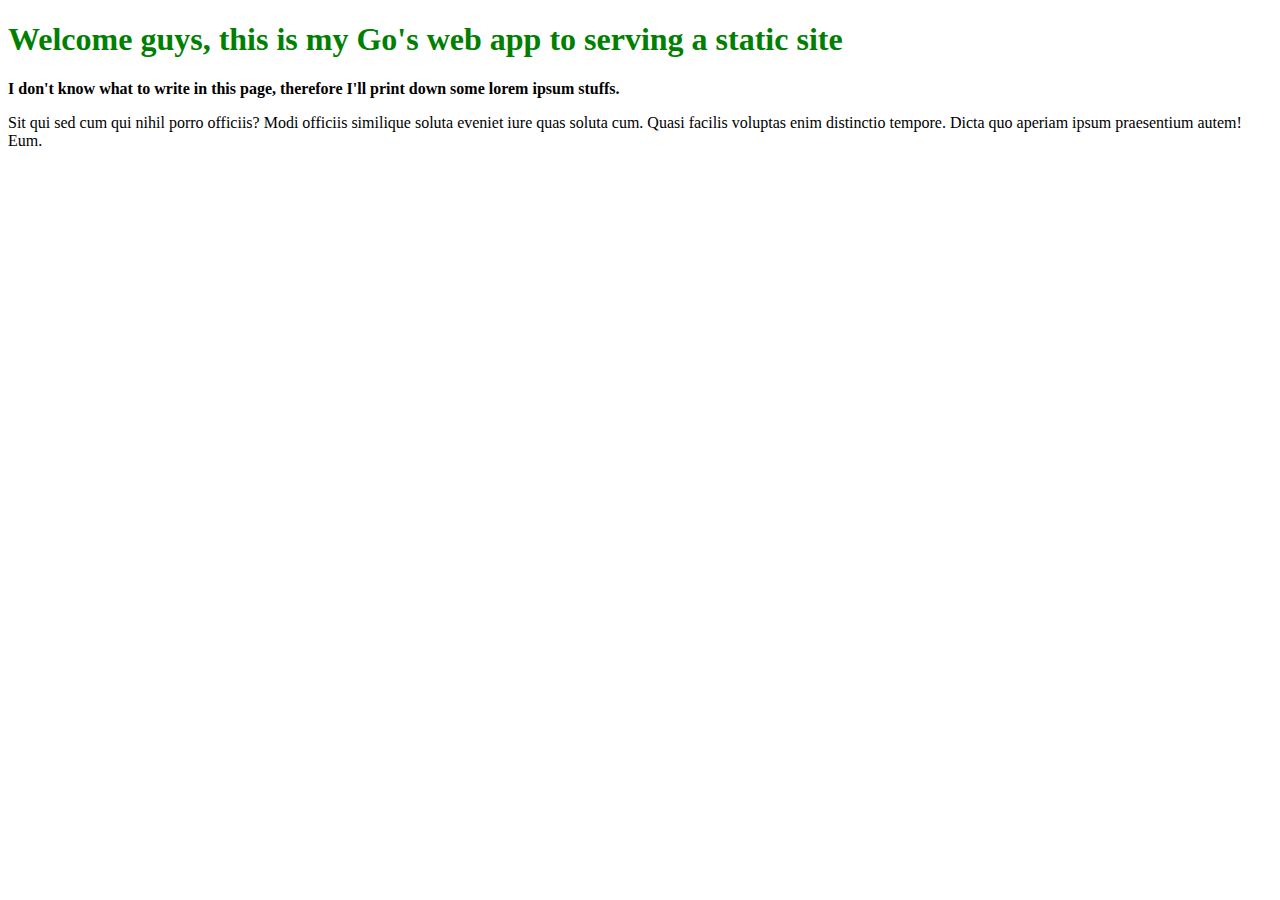
<file: static/index.html>
<!DOCTYPE html>
<html lang="en">
  <head>
    <meta charset="UTF-8">
    <title>Go Static Site</title>
    <link rel="stylesheet" href="stylesheets/index.css">
  </head>
  <body>
    <h1>Welcome guys, this is my Go's web app to serving a static site</h1>
    <p>
      <b>I don't know what to write in this page, therefore I'll print down some lorem ipsum stuffs.</b>
    </p>
    <p>
      Sit qui sed cum qui nihil porro officiis? Modi officiis similique soluta eveniet iure quas soluta cum. Quasi facilis voluptas enim distinctio tempore. Dicta quo aperiam ipsum praesentium autem! Eum.
    </p>
  </body>
</html>
</file>
<file: static/stylesheets/index.css>
body {
  color: #0392b;
}

h1 {
  color: green;
}
</file>
